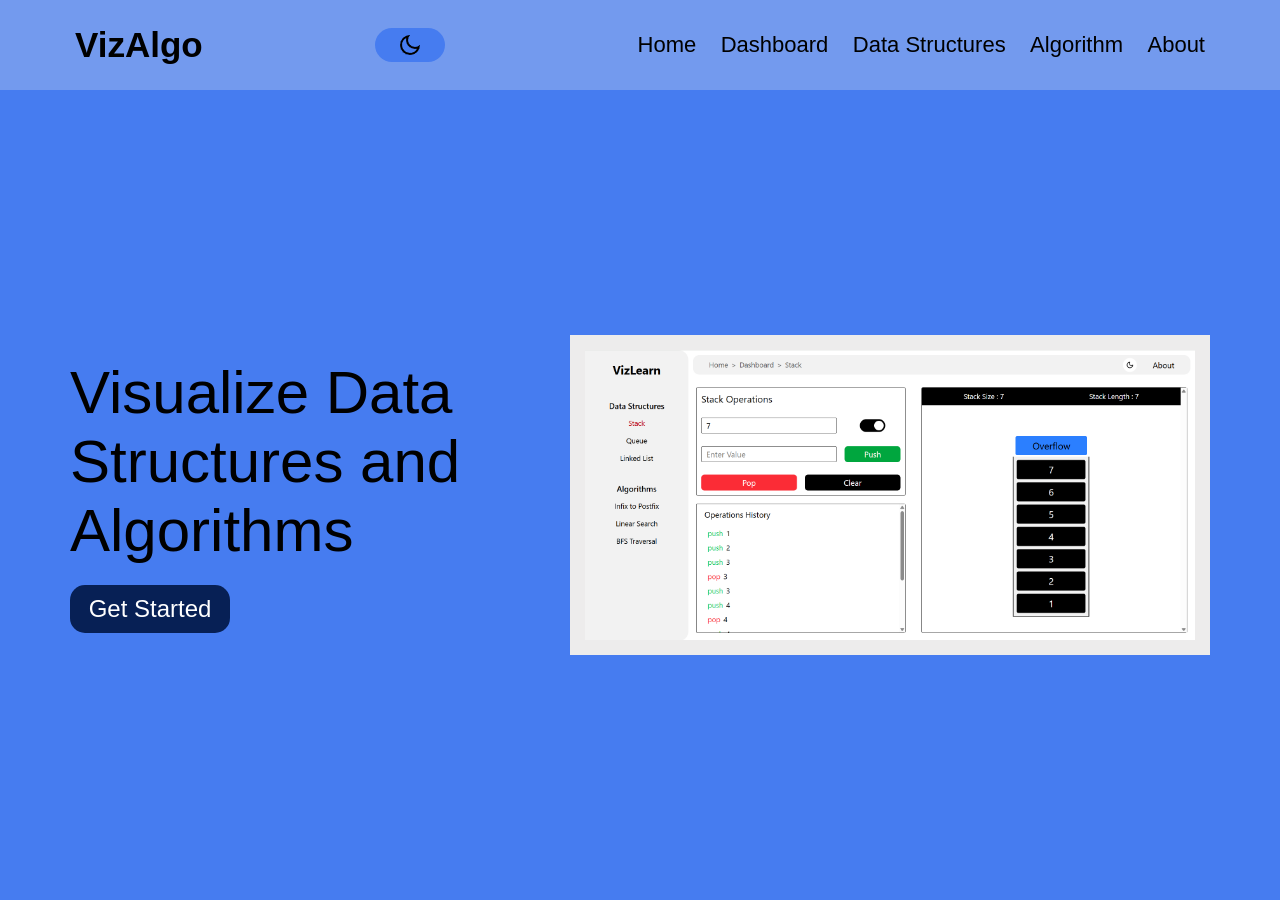
<file: DAY-3/index.html>
<!DOCTYPE html>
<html lang="en">
<head>
    <meta charset="UTF-8">
    <meta name="viewport" content="width=device-width, initial-scale=1.0">
    <title>Document</title>
    <link rel="stylesheet" href="style.css">
</head>
<body>
    <div class="container">
        <nav>
            <h1>VizAlgo</h1>
            <button class="switch"><img class="lit" src="moon-line (1).png" alt=""> <img class="drk" src="sun-line (1).png" alt=""></button>
            <div class="menu">
                <a href="">Home</a>
                <a href="">Dashboard</a>
                <a href="">Data Structures</a>
                <a href="">Algorithm</a>
                <a href="">About</a>
            </div>
        </nav>
        <main>
            <div class="hero">
                <h1 id="hero-heading">Visualize Data Structures and Algorithms</h1>
                <button class="btn">Get Started</button>
            </div>
            <img class="img lit" src="./opr-img.png" alt="img">
            <img class="img drk" src="./opr-img-dark.png" alt="">
        </main>
    </div>
    <script src="script.js"></script>
</body>
</html>
</file>
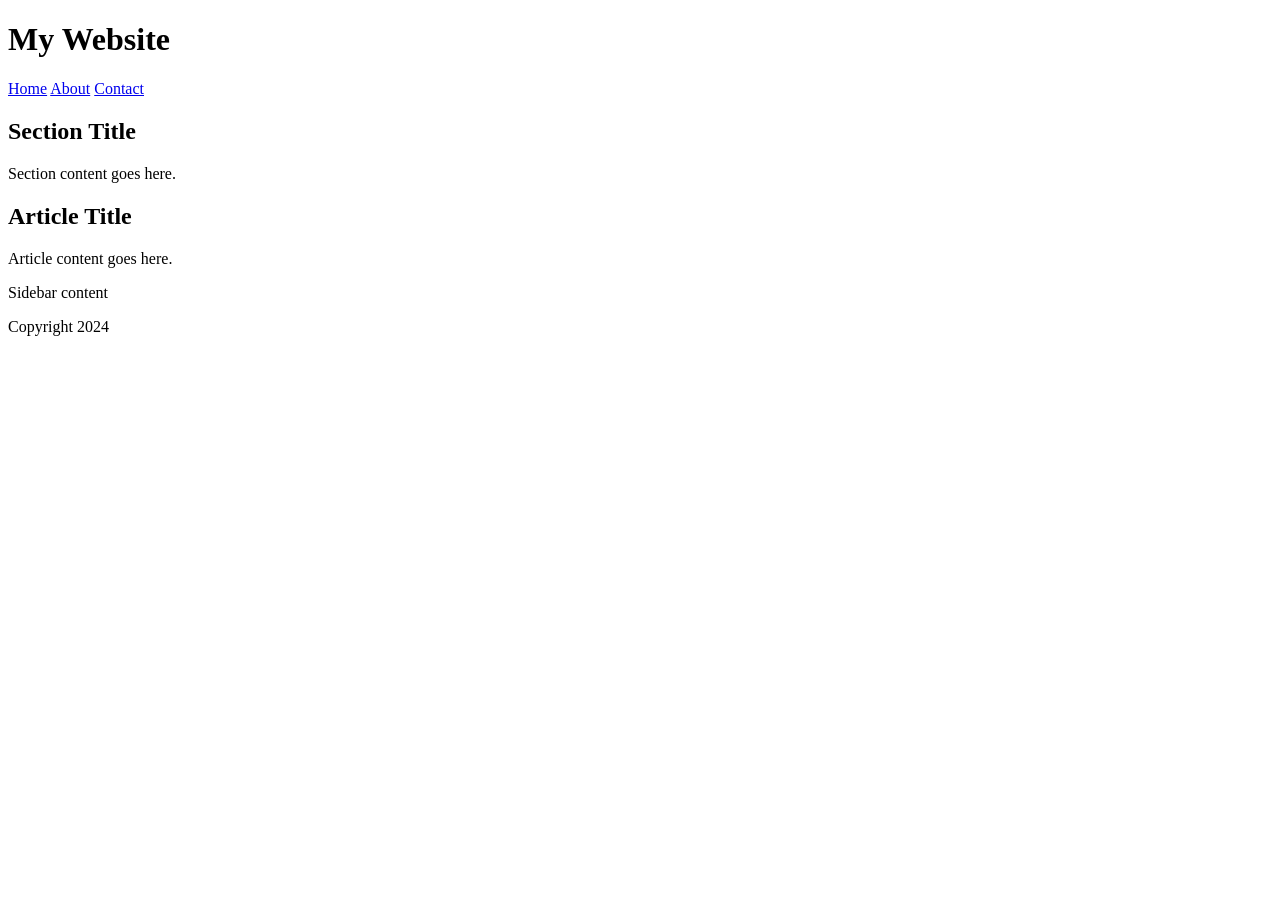
<file: DAY-1/document-structure.html>
<!DOCTYPE html>
<html lang="en">
<head>
  <meta charset="UTF-8">
  <title>Document Structure</title>
</head>
<body>

  <header>
    <h1>My Website</h1>
  </header>

  <nav>
    <a href="#">Home</a>
    <a href="#">About</a>
    <a href="#">Contact</a>
  </nav>

  <main>
    <section>
      <h2>Section Title</h2>
      <p>Section content goes here.</p>
    </section>

    <article>
      <h2>Article Title</h2>
      <p>Article content goes here.</p>
    </article>
  </main>

  <aside>
    <p>Sidebar content</p>
  </aside>

  <footer>
    <p>Copyright 2024</p>
  </footer>

</body>
</html>
</file>
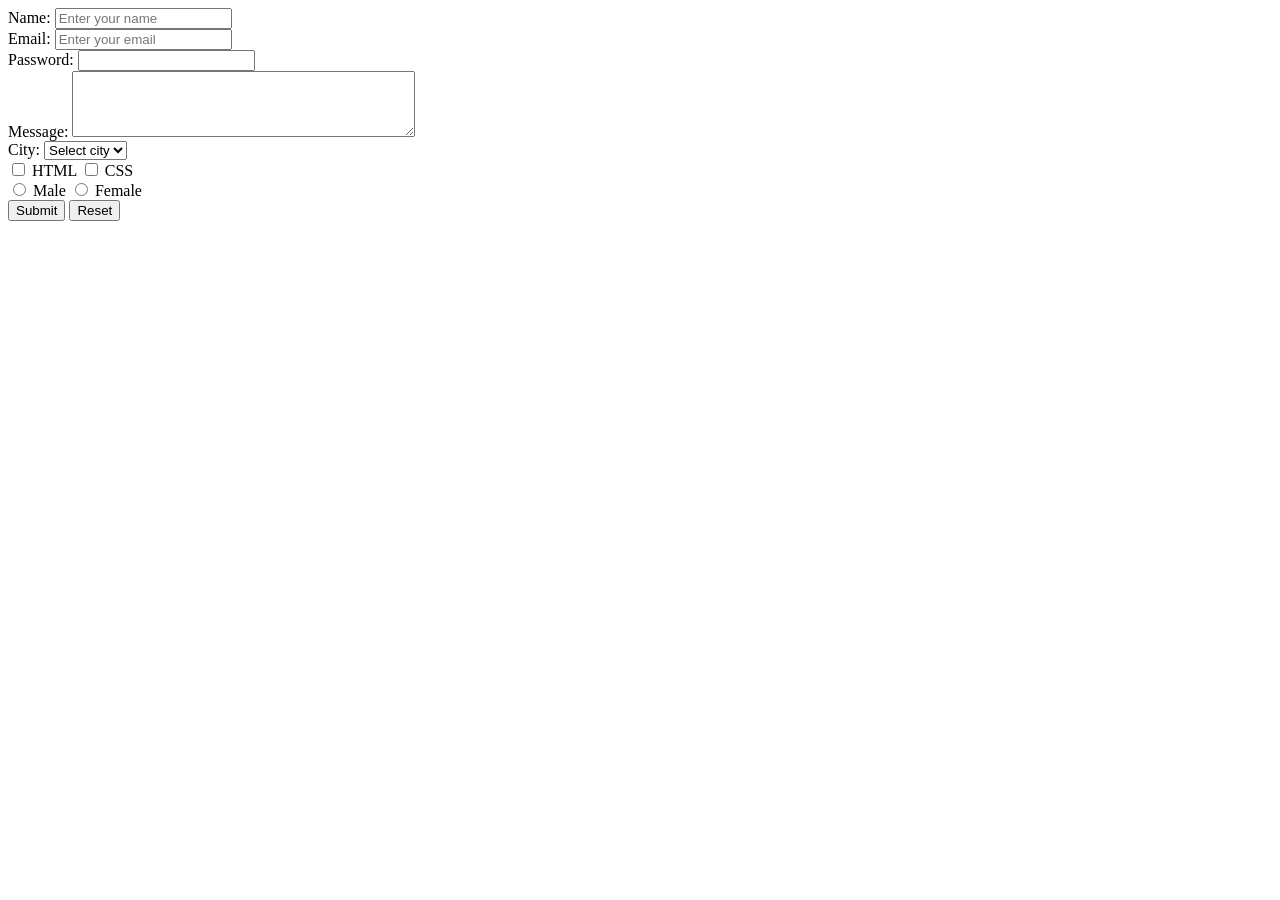
<file: DAY-1/form-elements.html>
<!DOCTYPE html>
<html lang="en">
<head>
  <meta charset="UTF-8">
  <title>Form Elements</title>
</head>
<body>

  <form action="/submit" method="POST">

    <!-- Text input -->
    <label for="name">Name:</label>
    <input type="text" id="name" name="name" placeholder="Enter your name">
    <br>

    <!-- Email input -->
    <label for="email">Email:</label>
    <input type="email" id="email" name="email" placeholder="Enter your email">
    <br>

    <!-- Password input -->
    <label for="password">Password:</label>
    <input type="password" id="password" name="password">
    <br>

    <!-- Textarea -->
    <label for="message">Message:</label>
    <textarea id="message" name="message" rows="4" cols="40"></textarea>
    <br>

    <!-- Dropdown -->
    <label for="city">City:</label>
    <select id="city" name="city">
      <option value="">Select city</option>
      <option value="mumbai">Mumbai</option>
      <option value="delhi">Delhi</option>
      <option value="bangalore">Bangalore</option>
    </select>
    <br>

    <!-- Checkbox -->
    <input type="checkbox" id="html" name="skills" value="html">
    <label for="html">HTML</label>

    <input type="checkbox" id="css" name="skills" value="css">
    <label for="css">CSS</label>
    <br>

    <!-- Radio buttons -->
    <input type="radio" id="male" name="gender" value="male">
    <label for="male">Male</label>

    <input type="radio" id="female" name="gender" value="female">
    <label for="female">Female</label>
    <br>

    <!-- Buttons -->
    <button type="submit">Submit</button>
    <button type="reset">Reset</button>

  </form>

</body>
</html>
</file>
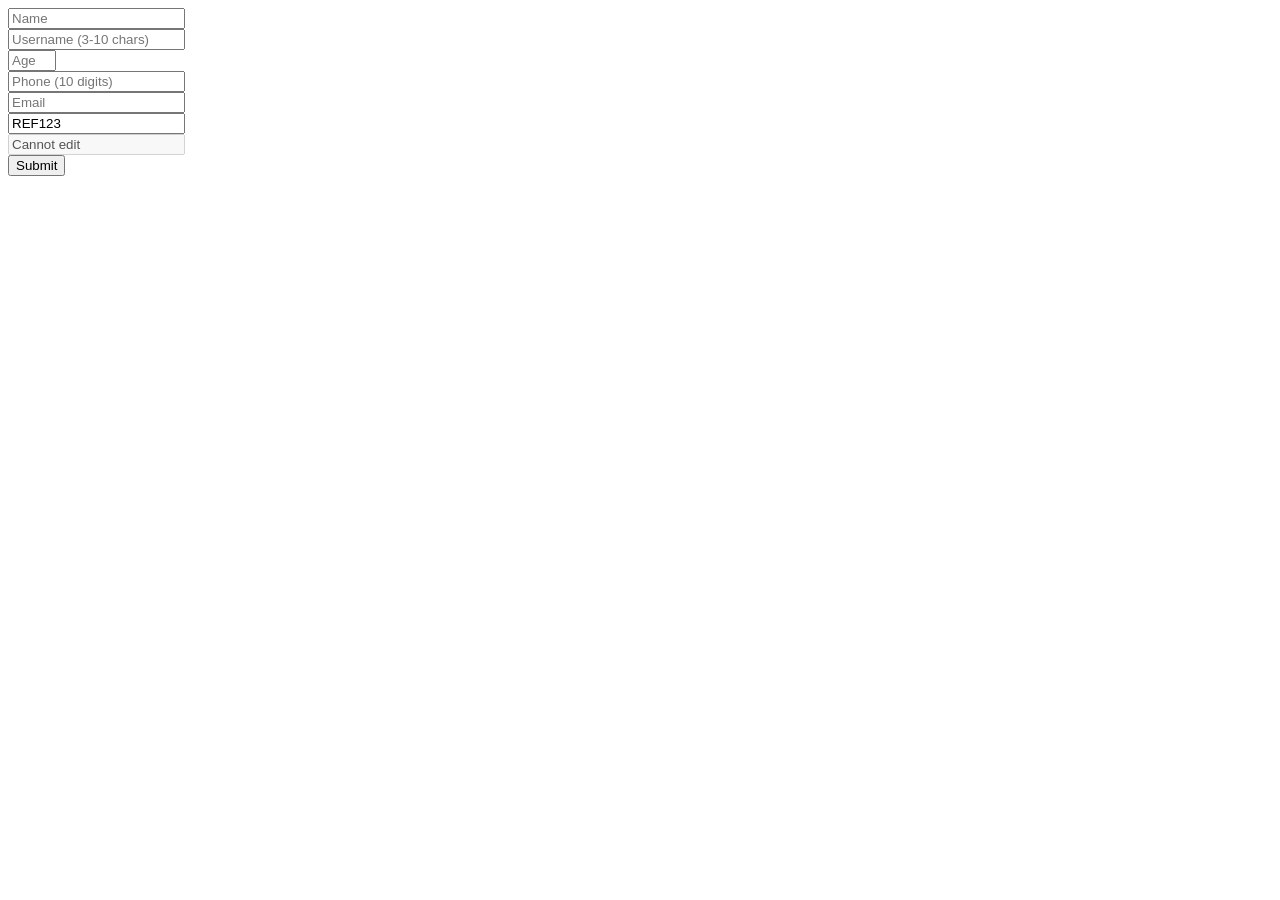
<file: DAY-1/form-validation-basics.html>
<!DOCTYPE html>
<html lang="en">
<head>
  <meta charset="UTF-8">
  <title>Form Validation</title>
</head>
<body>

  <form action="/submit" method="POST">

    <!-- required -->
    <input type="text" name="name" placeholder="Name" required>
    <br>

    <!-- minlength and maxlength -->
    <input type="text" name="username" placeholder="Username (3-10 chars)" minlength="3" maxlength="10">
    <br>

    <!-- min and max for numbers -->
    <input type="number" name="age" placeholder="Age (18-60)" min="18" max="60">
    <br>

    <!-- pattern -->
    <input type="tel" name="phone" placeholder="Phone (10 digits)"
           pattern="[0-9]{10}" title="Enter 10 digit number">
    <br>

    <!-- email auto-validates format -->
    <input type="email" name="email" placeholder="Email" required>
    <br>

    <!-- readonly -->
    <input type="text" name="code" value="REF123" readonly>
    <br>

    <!-- disabled -->
    <input type="text" name="locked" value="Cannot edit" disabled>
    <br>

    <button type="submit">Submit</button>

  </form>

</body>
</html>
</file>
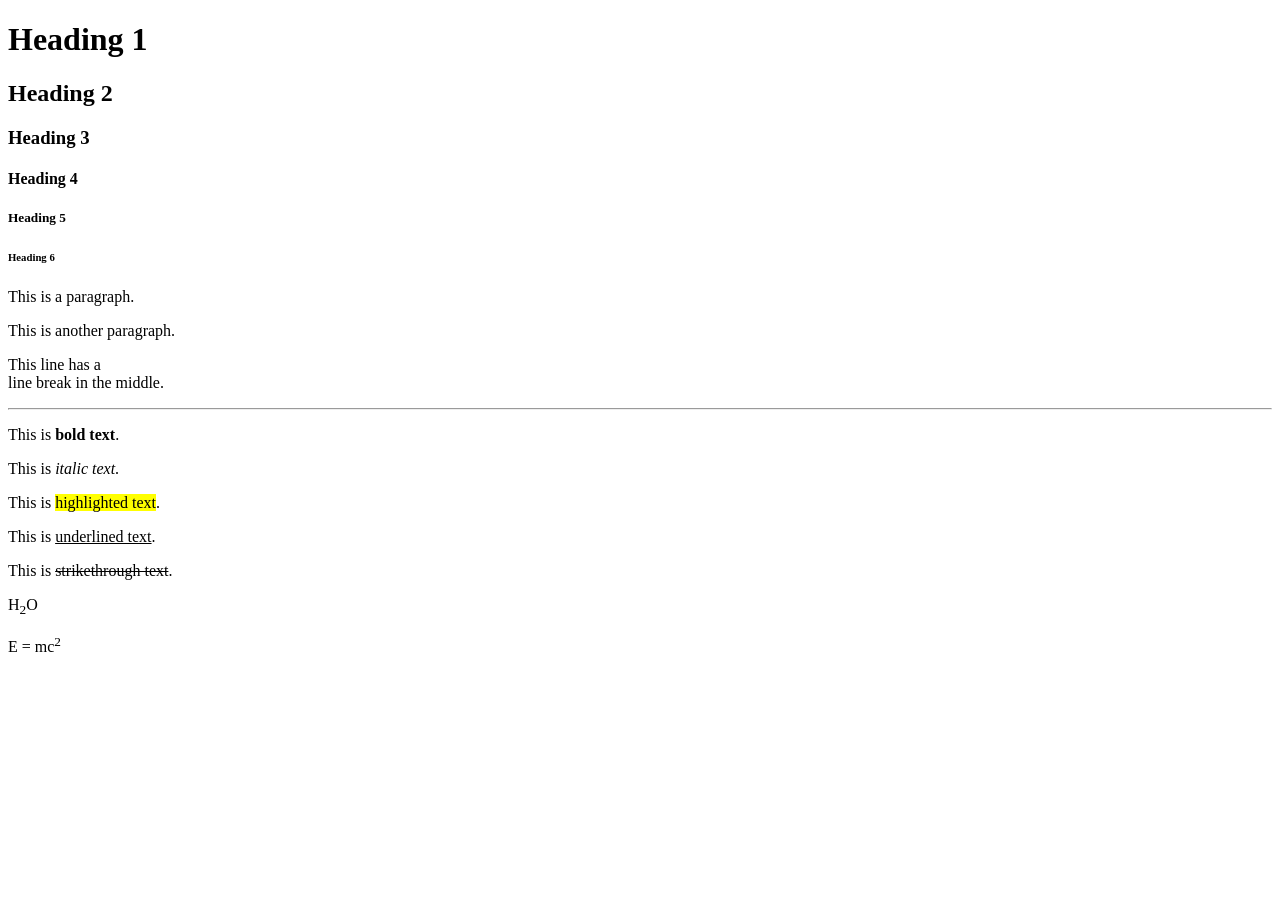
<file: DAY-1/headings-paragraphs.html>
<!DOCTYPE html>
<html lang="en">
<head>
  <meta charset="UTF-8">
  <title>Headings and Paragraphs</title>
</head>
<body>

  <h1>Heading 1</h1>
  <h2>Heading 2</h2>
  <h3>Heading 3</h3>
  <h4>Heading 4</h4>
  <h5>Heading 5</h5>
  <h6>Heading 6</h6>

  <p>This is a paragraph.</p>
  <p>This is another paragraph.</p>

  <p>This line has a <br> line break in the middle.</p>

  <hr>

  <p>This is <strong>bold text</strong>.</p>
  <p>This is <em>italic text</em>.</p>
  <p>This is <mark>highlighted text</mark>.</p>
  <p>This is <u>underlined text</u>.</p>
  <p>This is <s>strikethrough text</s>.</p>
  <p>H<sub>2</sub>O</p>
  <p>E = mc<sup>2</sup></p>

</body>
</html>
</file>
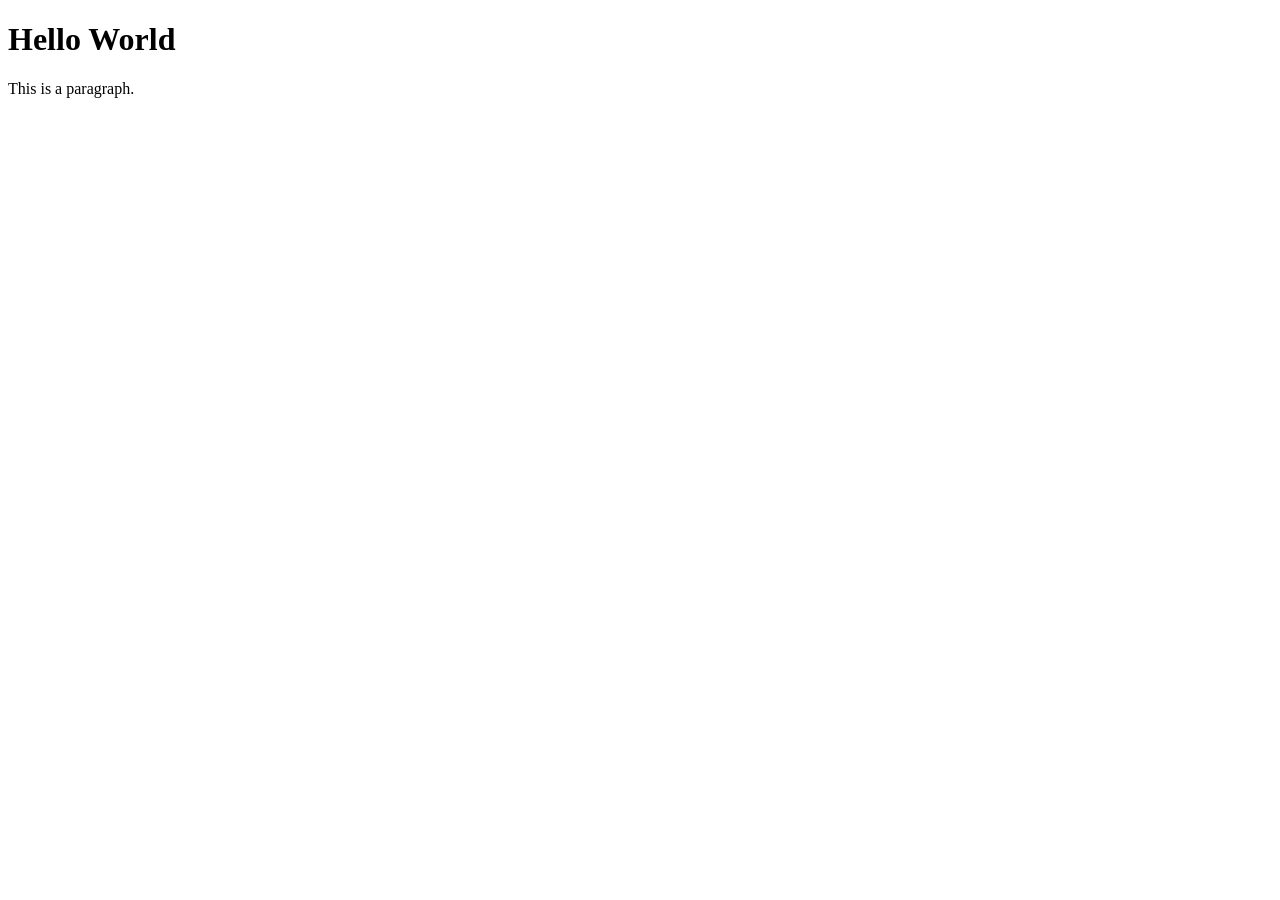
<file: DAY-1/html-structure.html>
<!DOCTYPE html>
<html lang="en">
<head>
  <meta charset="UTF-8">
  <meta name="viewport" content="width=device-width, initial-scale=1.0">
  <title>Page Title</title>
</head>
<body>

  <h1>Hello World</h1>
  <p>This is a paragraph.</p>

</body>
</html>
</file>
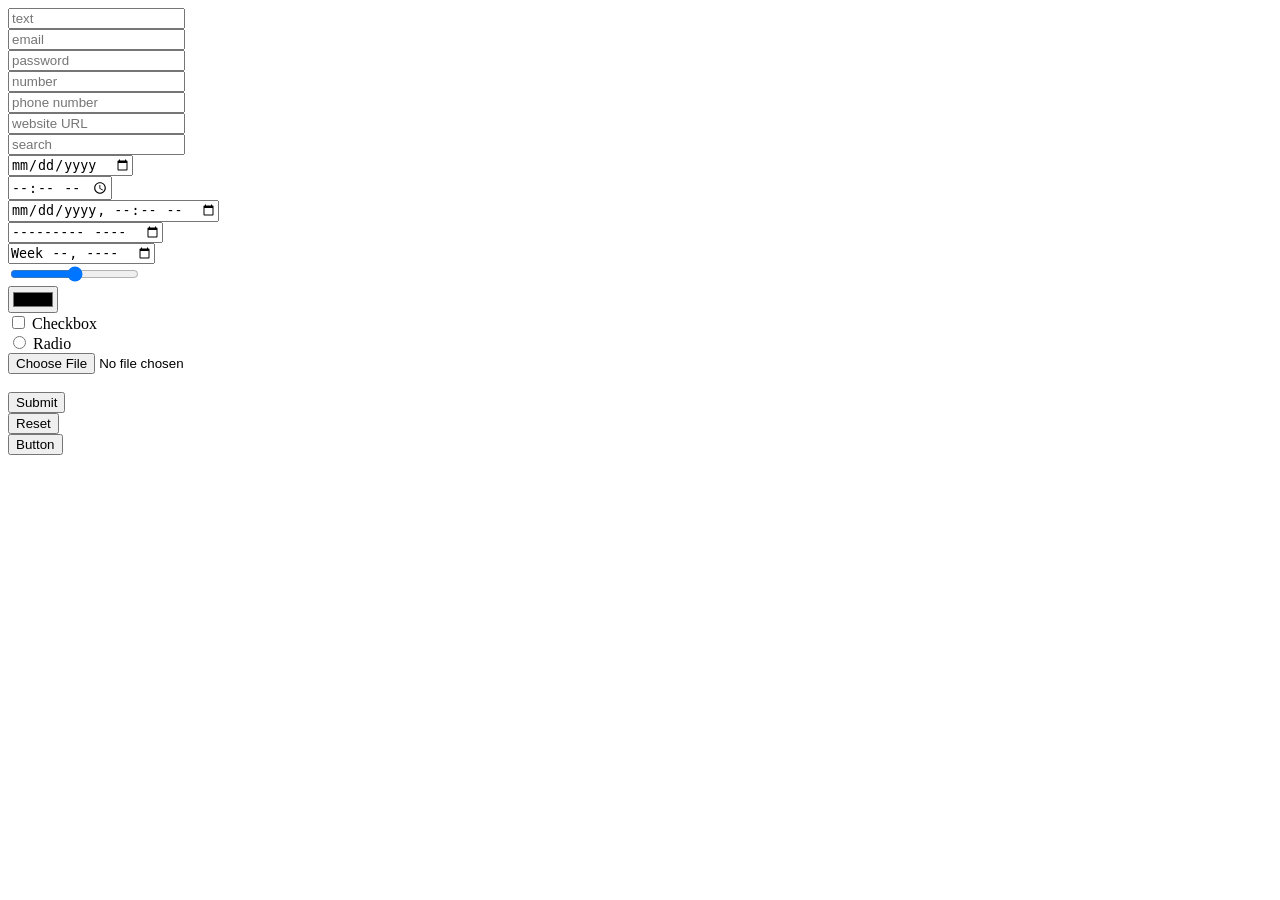
<file: DAY-1/input-types.html>
<!DOCTYPE html>
<html lang="en">
<head>
  <meta charset="UTF-8">
  <title>Input Types</title>
</head>
<body>

  <input type="text"           placeholder="text">          <br>
  <input type="email"          placeholder="email">         <br>
  <input type="password"       placeholder="password">      <br>
  <input type="number"         placeholder="number">        <br>
  <input type="tel"            placeholder="phone number">  <br>
  <input type="url"            placeholder="website URL">   <br>
  <input type="search"         placeholder="search">        <br>
  <input type="date">                                        <br>
  <input type="time">                                        <br>
  <input type="datetime-local">                              <br>
  <input type="month">                                       <br>
  <input type="week">                                        <br>
  <input type="range"  min="0" max="100">                    <br>
  <input type="color">                                       <br>
  <input type="checkbox"> Checkbox                           <br>
  <input type="radio"    name="r"> Radio                     <br>
  <input type="file">                                        <br>
  <input type="hidden"   value="hiddenValue">                <br>
  <input type="submit"   value="Submit">                     <br>
  <input type="reset"    value="Reset">                      <br>
  <input type="button"   value="Button">                     <br>

</body>
</html>
</file>
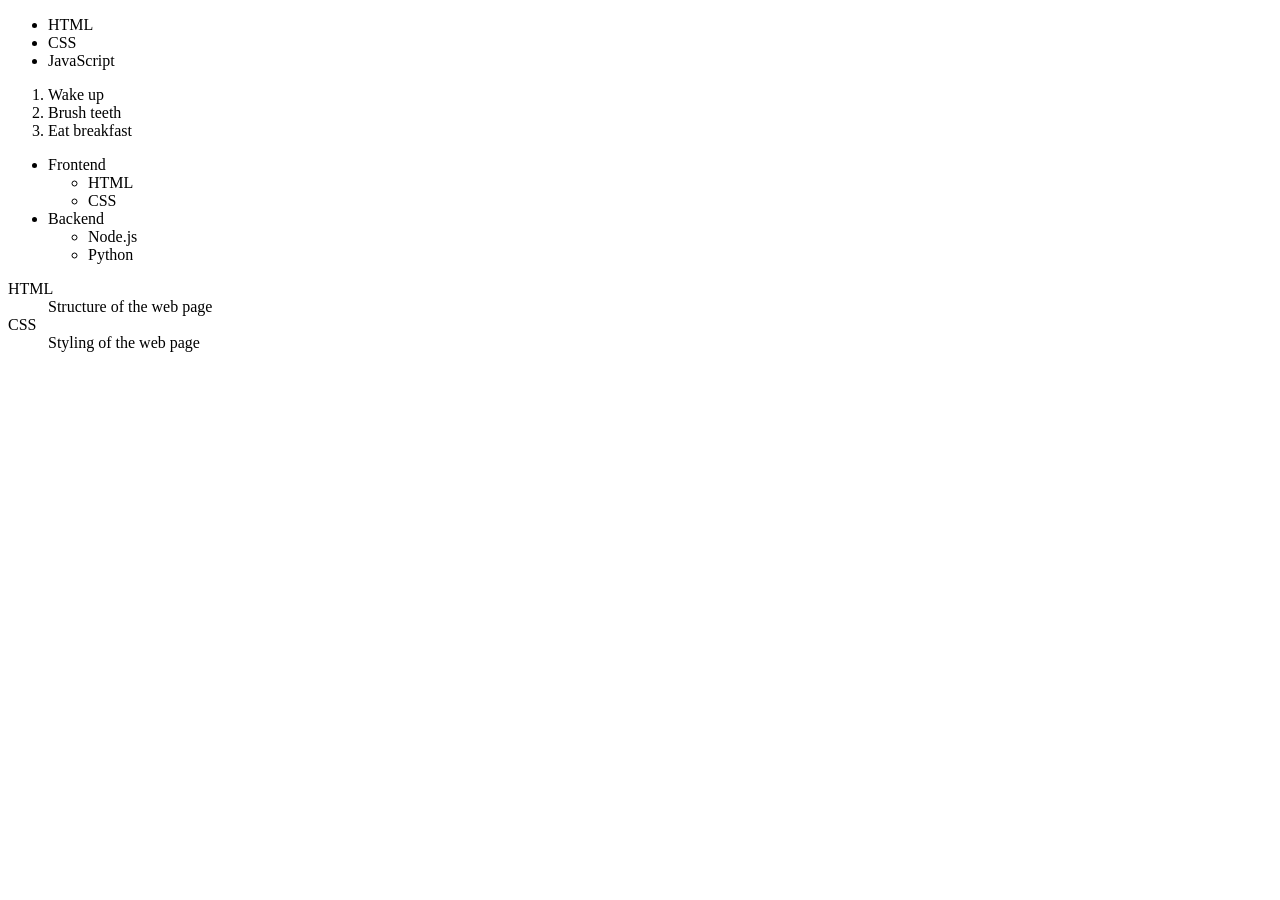
<file: DAY-1/lists.html>
<!DOCTYPE html>
<html lang="en">
<head>
  <meta charset="UTF-8">
  <title>Lists</title>
</head>
<body>

  <!-- Unordered List -->
  <ul>
    <li>HTML</li>
    <li>CSS</li>
    <li>JavaScript</li>
  </ul>

  <!-- Ordered List -->
  <ol>
    <li>Wake up</li>
    <li>Brush teeth</li>
    <li>Eat breakfast</li>
  </ol>

  <!-- Nested List -->
  <ul>
    <li>Frontend
      <ul>
        <li>HTML</li>
        <li>CSS</li>
      </ul>
    </li>
    <li>Backend
      <ul>
        <li>Node.js</li>
        <li>Python</li>
      </ul>
    </li>
  </ul>

  <!-- Description List -->
  <dl>
    <dt>HTML</dt>
    <dd>Structure of the web page</dd>

    <dt>CSS</dt>
    <dd>Styling of the web page</dd>
  </dl>

</body>
</html>
</file>
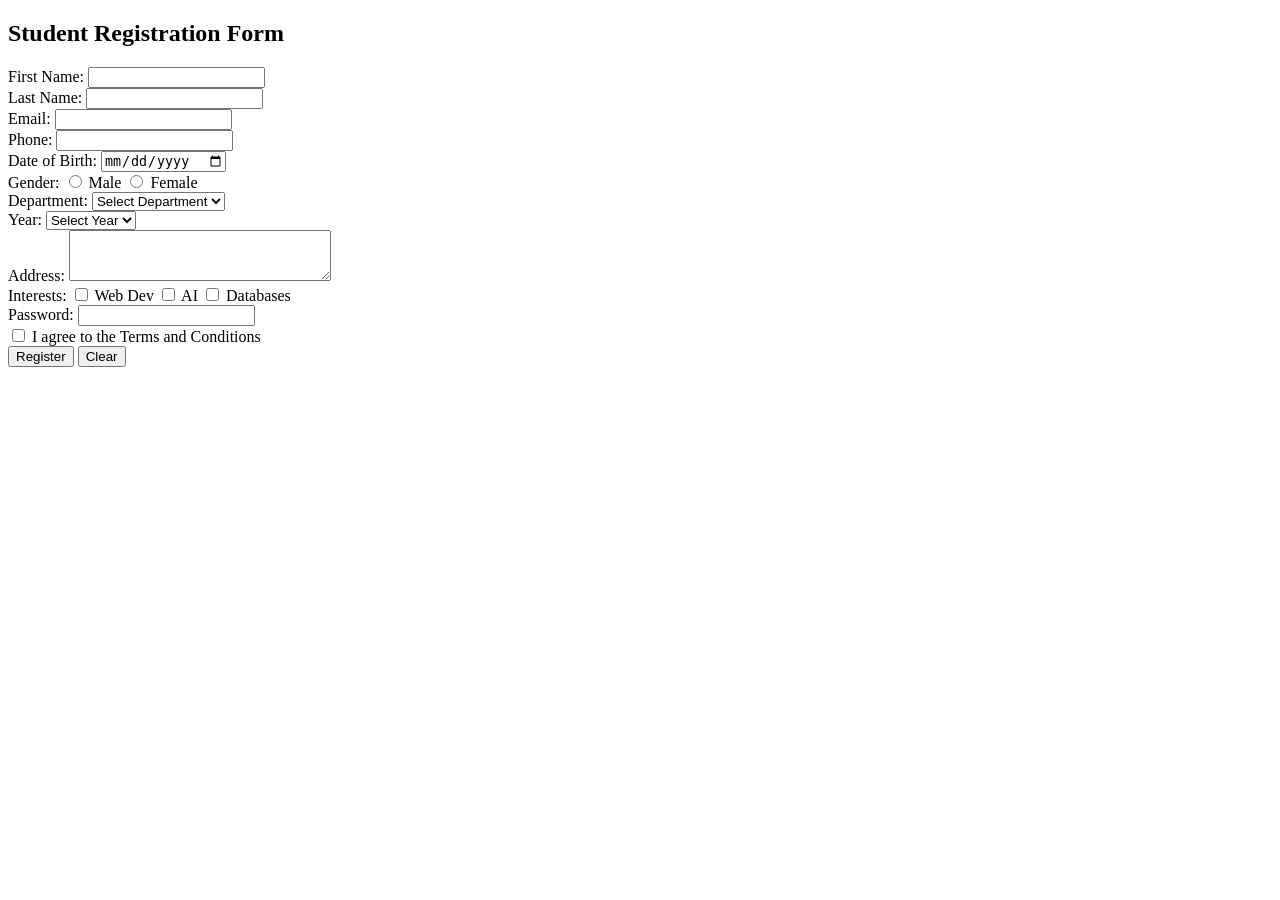
<file: DAY-1/student-registration-form.html>
<!DOCTYPE html>
<html lang="en">
<head>
  <meta charset="UTF-8">
  <title>Student Registration Form</title>
</head>
<body>

  <h2>Student Registration Form</h2>

  <form action="/submit" method="POST">

    <label for="firstName">First Name:</label>
    <input type="text" id="firstName" name="first_name" required>
    <br>

    <label for="lastName">Last Name:</label>
    <input type="text" id="lastName" name="last_name" required>
    <br>

    <label for="email">Email:</label>
    <input type="email" id="email" name="email" required>
    <br>

    <label for="phone">Phone:</label>
    <input type="tel" id="phone" name="phone" pattern="[0-9]{10}" required>
    <br>

    <label for="dob">Date of Birth:</label>
    <input type="date" id="dob" name="dob" required>
    <br>

    <label>Gender:</label>
    <input type="radio" id="male" name="gender" value="male">
    <label for="male">Male</label>
    <input type="radio" id="female" name="gender" value="female">
    <label for="female">Female</label>
    <br>

    <label for="department">Department:</label>
    <select id="department" name="department" required>
      <option value="">Select Department</option>
      <option value="cse">Computer Science</option>
      <option value="ece">Electronics</option>
      <option value="mech">Mechanical</option>
      <option value="civil">Civil</option>
    </select>
    <br>

    <label for="year">Year:</label>
    <select id="year" name="year" required>
      <option value="">Select Year</option>
      <option value="1">1st Year</option>
      <option value="2">2nd Year</option>
      <option value="3">3rd Year</option>
      <option value="4">4th Year</option>
    </select>
    <br>

    <label for="address">Address:</label>
    <textarea id="address" name="address" rows="3" cols="30"></textarea>
    <br>

    <label>Interests:</label>
    <input type="checkbox" id="webdev" name="interests" value="webdev">
    <label for="webdev">Web Dev</label>
    <input type="checkbox" id="ai" name="interests" value="ai">
    <label for="ai">AI</label>
    <input type="checkbox" id="db" name="interests" value="db">
    <label for="db">Databases</label>
    <br>

    <label for="password">Password:</label>
    <input type="password" id="password" name="password" minlength="8" required>
    <br>

    <input type="checkbox" id="terms" name="terms" required>
    <label for="terms">I agree to the Terms and Conditions</label>
    <br>

    <button type="submit">Register</button>
    <button type="reset">Clear</button>

  </form>

</body>
</html>
</file>
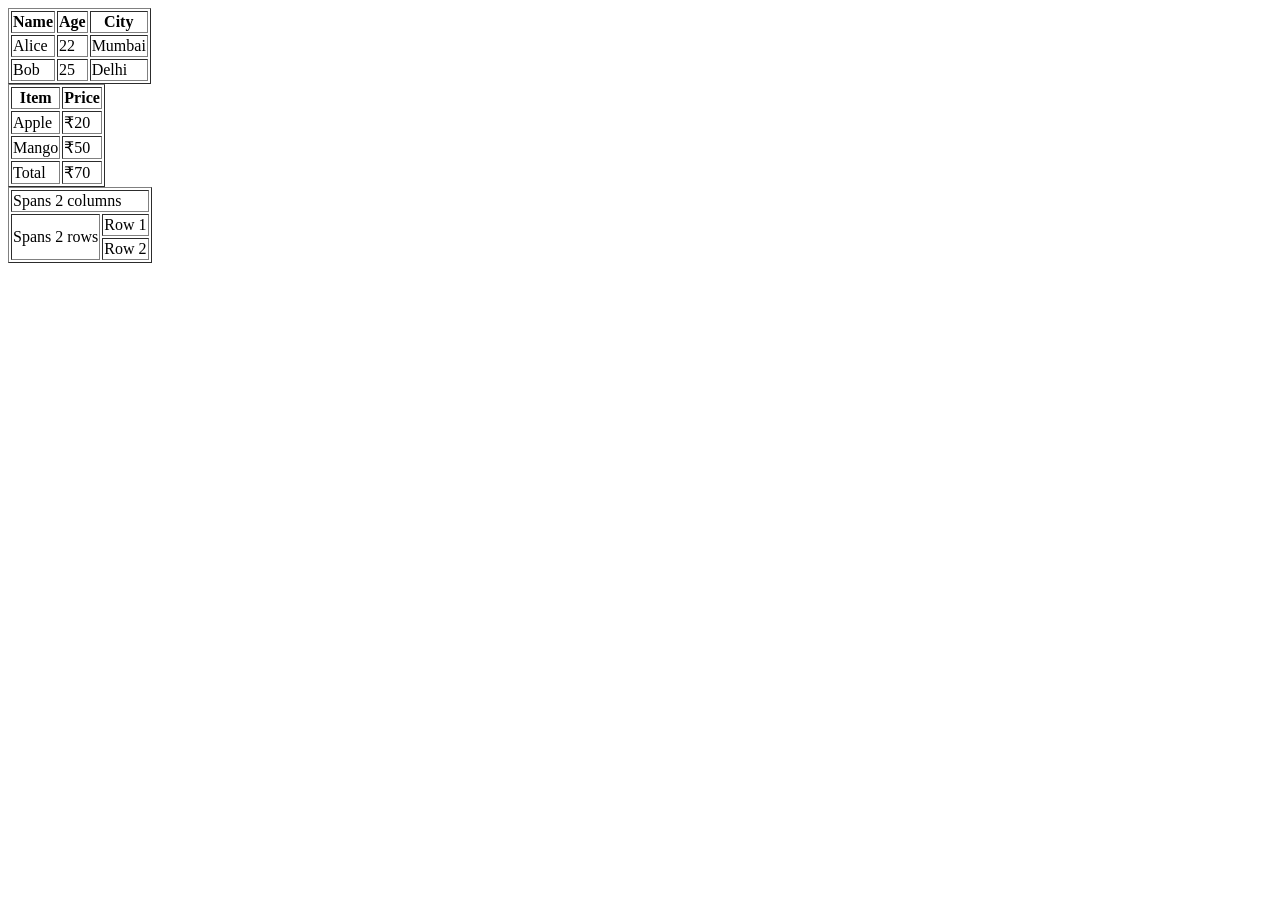
<file: DAY-1/tables.html>
<!DOCTYPE html>
<html lang="en">
<head>
  <meta charset="UTF-8">
  <title>Tables</title>
</head>
<body>

  <!-- Basic table -->
  <table border="1">
    <tr>
      <th>Name</th>
      <th>Age</th>
      <th>City</th>
    </tr>
    <tr>
      <td>Alice</td>
      <td>22</td>
      <td>Mumbai</td>
    </tr>
    <tr>
      <td>Bob</td>
      <td>25</td>
      <td>Delhi</td>
    </tr>
  </table>

  <!-- Table with thead, tbody, tfoot -->
  <table border="1">
    <thead>
      <tr>
        <th>Item</th>
        <th>Price</th>
      </tr>
    </thead>
    <tbody>
      <tr>
        <td>Apple</td>
        <td>₹20</td>
      </tr>
      <tr>
        <td>Mango</td>
        <td>₹50</td>
      </tr>
    </tbody>
    <tfoot>
      <tr>
        <td>Total</td>
        <td>₹70</td>
      </tr>
    </tfoot>
  </table>

  <!-- colspan and rowspan -->
  <table border="1">
    <tr>
      <td colspan="2">Spans 2 columns</td>
    </tr>
    <tr>
      <td rowspan="2">Spans 2 rows</td>
      <td>Row 1</td>
    </tr>
    <tr>
      <td>Row 2</td>
    </tr>
  </table>

</body>
</html>
</file>
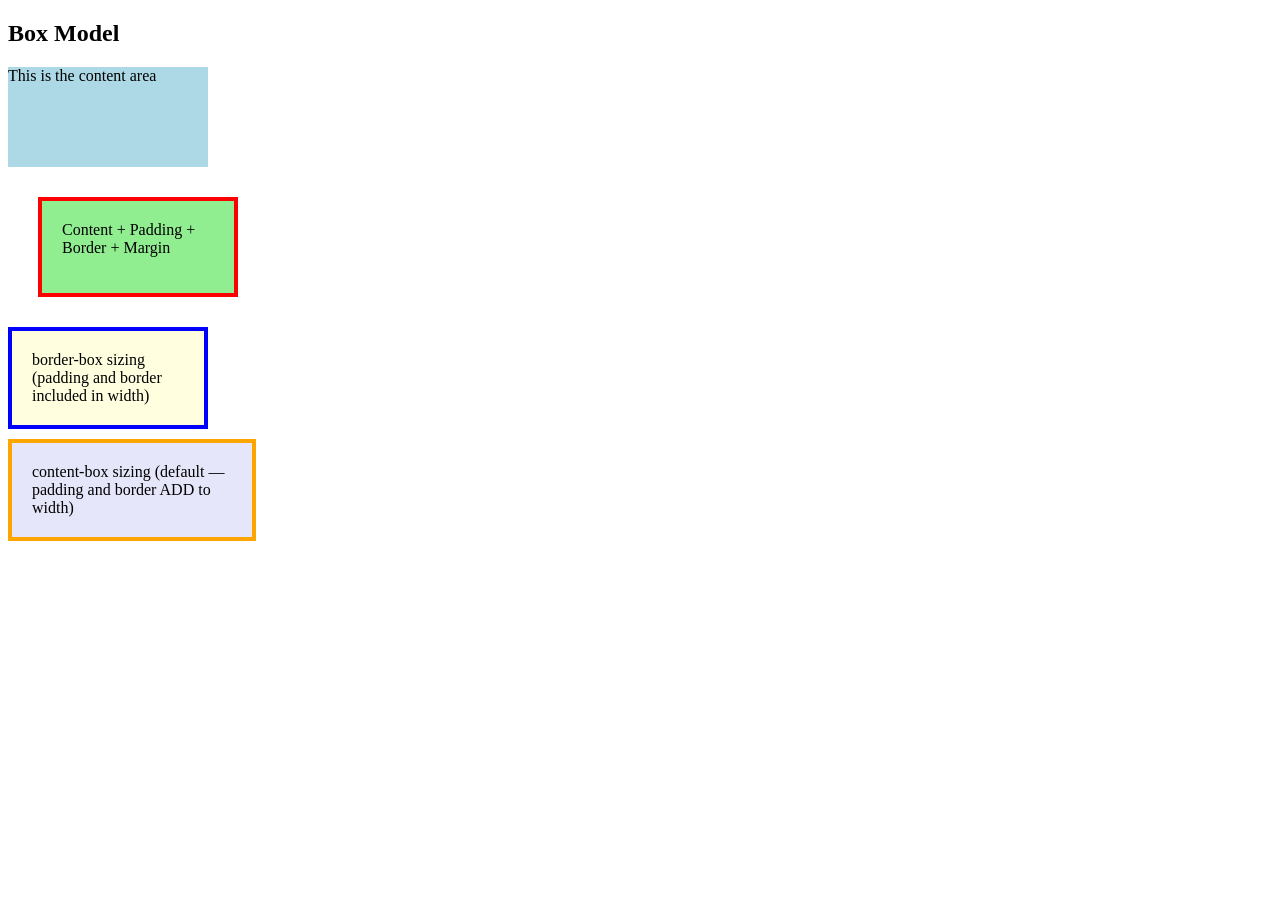
<file: DAY-2/box-model.html>
<!DOCTYPE html>
<html lang="en">
<head>
  <meta charset="UTF-8">
  <title>Box Model</title>
  <link rel="stylesheet" href="box-model.css">
</head>
<body>

  <h2>Box Model</h2>

  <!-- content > padding > border > margin -->

  <div class="box">
    This is the content area
  </div>

  <div class="box-full">
    Content + Padding + Border + Margin
  </div>

  <div class="box-border-box">
    border-box sizing (padding and border included in width)
  </div>

  <div class="box-content-box">
    content-box sizing (default — padding and border ADD to width)
  </div>

</body>
</html>
</file>
<file: DAY-3/style.css>
*{
    margin: 0;
    padding: 0;
    box-sizing: border-box;
    font-family: Helvetica, sans-serif;
}
.container{
    width: 100vw;
    height: 100vh;
}
nav{
    display: flex;
    background-color: #739aee;
    height: 10%;
    align-items: center;
    justify-content: space-between;
    padding: 0 75px;
}
nav h1{
    font-size: 35px;
    font-weight: 700;
}
.menu a{
    color: black;
    text-decoration: none;
    font-size: 22px;
    margin-left: 20px;
}
.img{
    height: 20rem;
    width: 40rem;
    border: 15px solid rgb(237, 236, 236);
}
main{
    height: 90%;
    background-color: #467cf0;
    display: flex;
    align-items: center;
    justify-content: center;
    gap: 100px;
}
main h1{
    font-size: 60px;
    font-weight: 500;
    width: 400px;
    color: black;
}
main button{
    width: 10rem;
    height: 3rem;
    outline: none;
    border: none;
    background-color: #072055;
    font-size: 24px;
    color: white;
    border-radius: 15px;
    margin-top: 20px;
}
.switch{
    display: flex;
    align-items: center;
    justify-content: center;
    width: 70px;
    border-radius: 25px;
    padding: 5px 10px;
    background-color: #467cf0;
    outline: none;
    border: none;
    cursor: pointer;
}
.drk{
    display: none;
}
.dark-mode .lit{
    display: none;
}
.dark-mode .drk{
    display: block;
    
}
.dark-mode .img{
    border: 15px solid rgb(92, 91, 91);
}
.dark-mode nav {
    background-color: #072055;
    color: white;
}
.dark-mode nav a{
    color: white;
}
.dark-mode main{
    background-color: #042e89;
}
.dark-mode main h1{
    color: white;
}
.dark-mode .btn{
    background-color: #467cf0;
}
</file>
<file: DAY-2/box-model.css>
/* Box Model: content > padding > border > margin */

.box {
  width: 200px;
  height: 100px;
  background-color: lightblue;
}

.box-full {
  width: 200px;
  height: 100px;
  background-color: lightgreen;

  padding: 20px;         /* space inside, between content and border */
  border: 4px solid red; /* the border line */
  margin: 30px;          /* space outside, between this and other elements */
}

/* box-sizing: border-box */
/* Total width = 200px (padding + border are INSIDE) */
.box-border-box {
  box-sizing: border-box;
  width: 200px;
  padding: 20px;
  border: 4px solid blue;
  background-color: lightyellow;
  margin-bottom: 10px;
}

/* box-sizing: content-box (default) */
/* Total width = 200 + 40(padding) + 8(border) = 248px */
.box-content-box {
  box-sizing: content-box;
  width: 200px;
  padding: 20px;
  border: 4px solid orange;
  background-color: lavender;
}

/* Apply border-box to everything (recommended practice) */
* {
  box-sizing: border-box;
}
</file>
